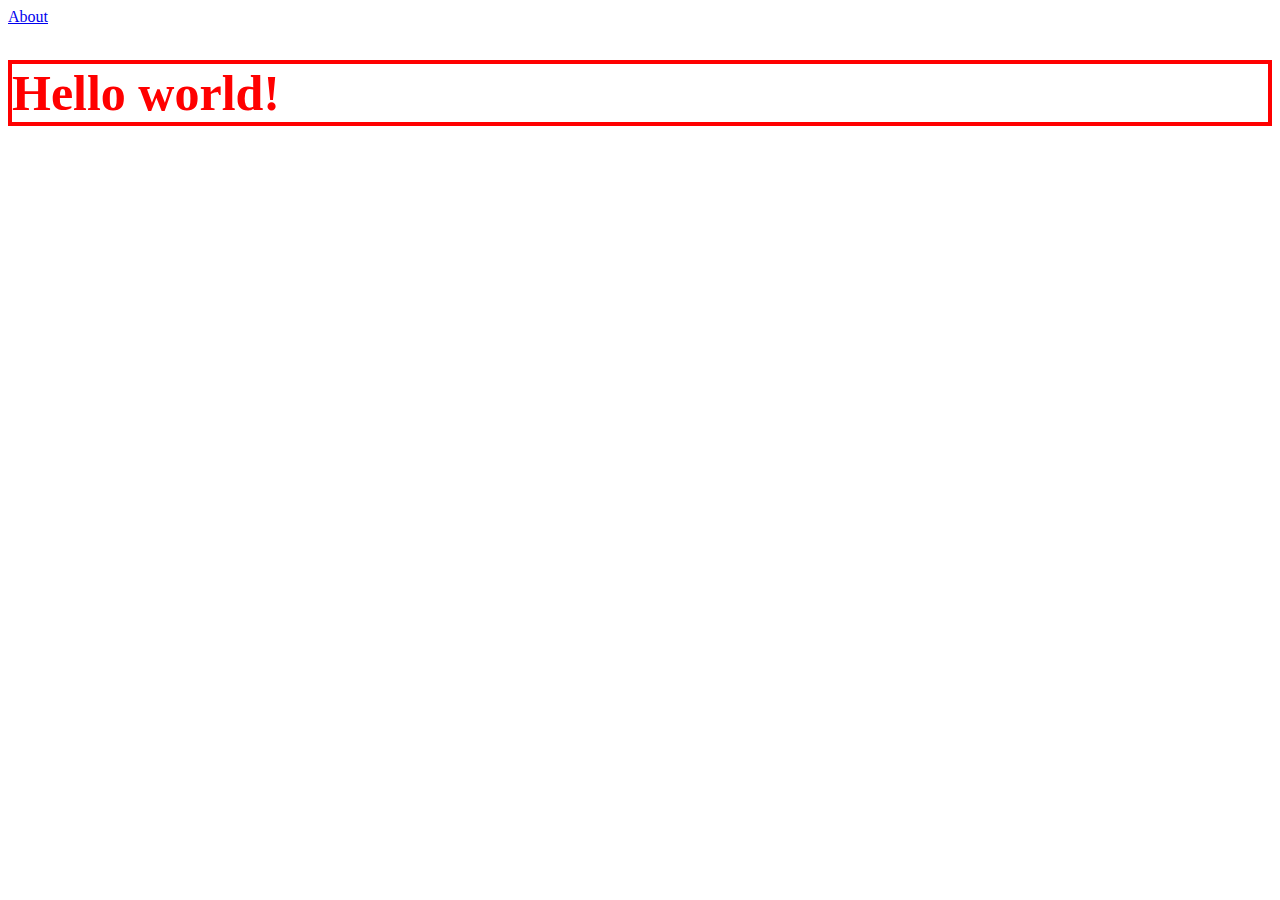
<file: 무작정 따라하기/index.html>
<!DOCTYPE html>
<html lang="ko">
<head>
  <meta charset="UTF-8">
  <meta http-equiv="X-UA-Compatible" content="IE=edge">
  <meta name="viewport" content="width=device-width, initial-scale=1.0">
  <title>Document</title>
  <link rel="stylesheet" href="./main.css">
  <script defer src="./main.js"></script>
</head>
<body>
  <a href="/about.html">
    About
  </a>
  <h1>Hello world!</h1>
</body>
</html>
</file>
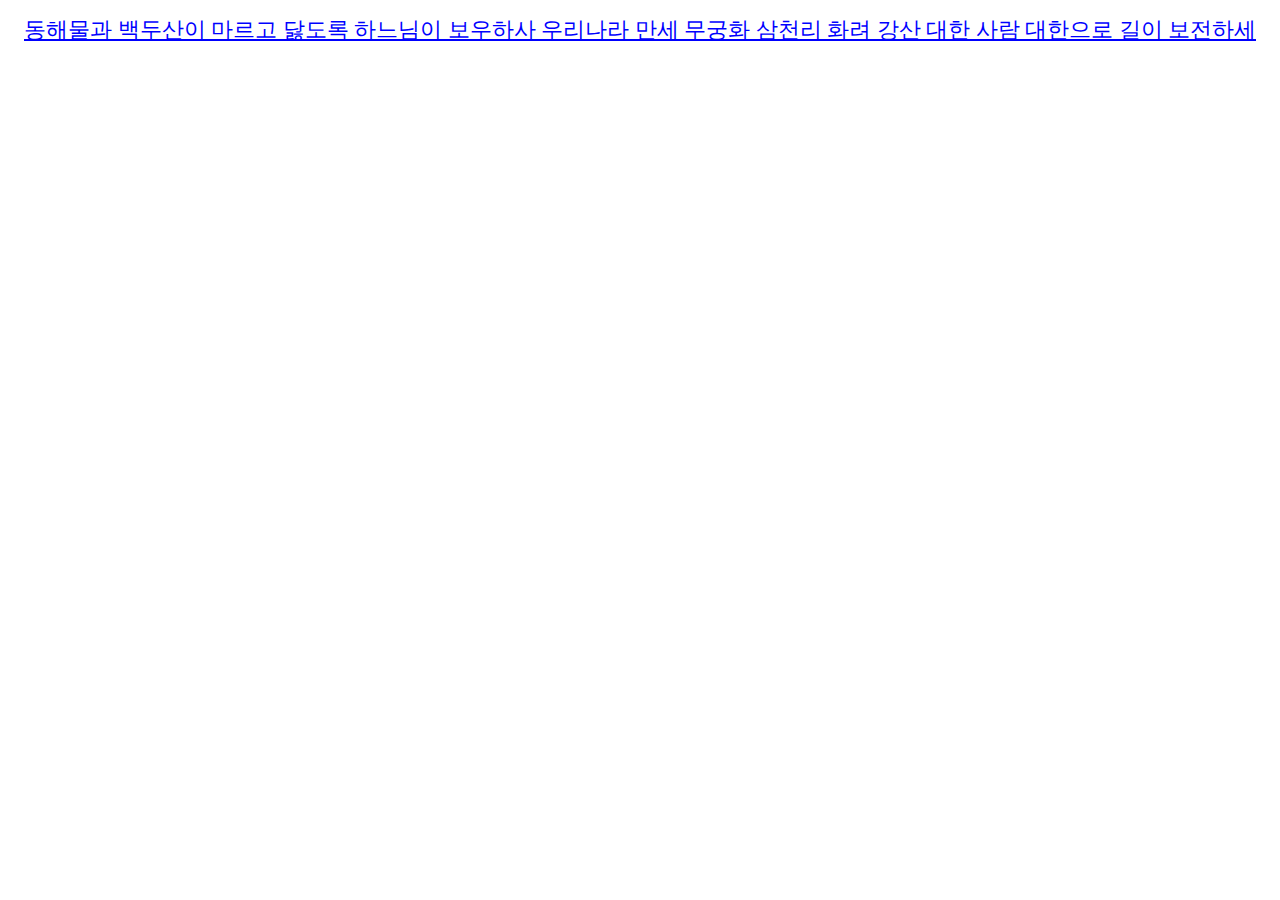
<file: css/글자의 모양 정하기/index.html>
<!DOCTYPE html>
<html lang="ko">
<head>
  <meta charset="UTF-8">
  <meta http-equiv="X-UA-Compatible" content="IE=edge">
  <meta name="viewport" content="width=device-width, initial-scale=1.0">
  <title>Document</title>
  <link rel="stylesheet" href="./main.css">
</head>
<body>
  <div class="contaniner">
    동해물과 백두산이 마르고 닳도록
하느님이 보우하사 우리나라 만세
무궁화 삼천리 화려 강산
대한 사람 대한으로 길이 보전하세
  </div>
</body>
</html>
</file>
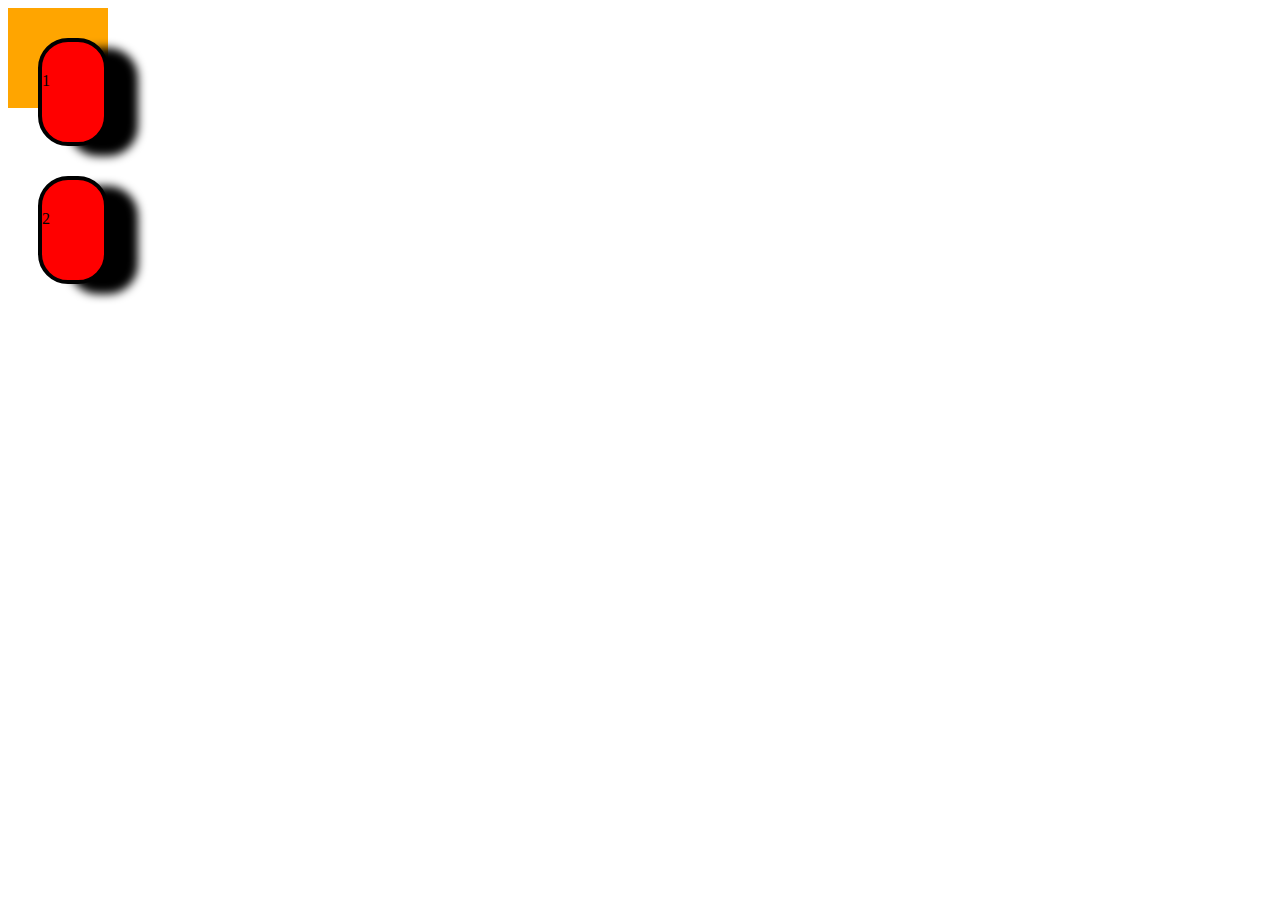
<file: css/상자 모양 정하기/index.html>
<!DOCTYPE html>
<html lang="ko">
<head>
  <meta charset="UTF-8">
  <meta http-equiv="X-UA-Compatible" content="IE=edge">
  <meta name="viewport" content="width=device-width, initial-scale=1.0">
  <title>Document</title>
  <link rel="stylesheet" href="./main.css">
</head>
<body>
  <div class="container">
    <div class="item">1</div>
    <div class="item">2</div>
  </div>
  
</body>
</html>
</file>
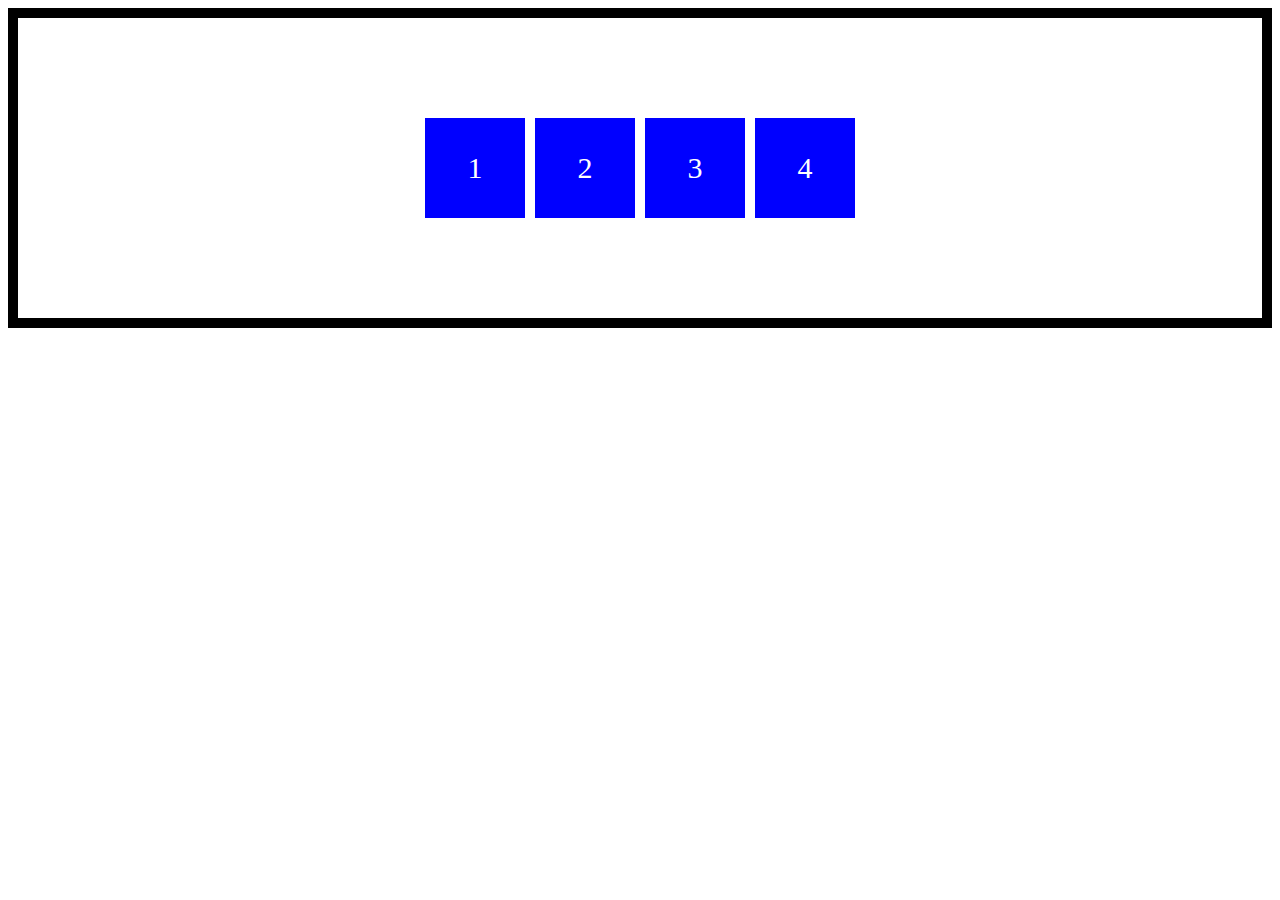
<file: css/상자를 옆으로 정렬하기/index.html>
<!DOCTYPE html>
<html lang="ko">

<head>
  <meta charset="UTF-8">
  <meta http-equiv="X-UA-Compatible" content="IE=edge">
  <meta name="viewport" content="width=device-width, initial-scale=1.0">
  <title>Document</title>
  <link rel="stylesheet" href="./main.css">
</head>

<body>
  <div class="contan">
    <div class="item">1</div>
    <div class="item">2</div>
    <div class="item">3</div>
    <div class="item">4</div>
  </div>
</body>

</html>
</file>
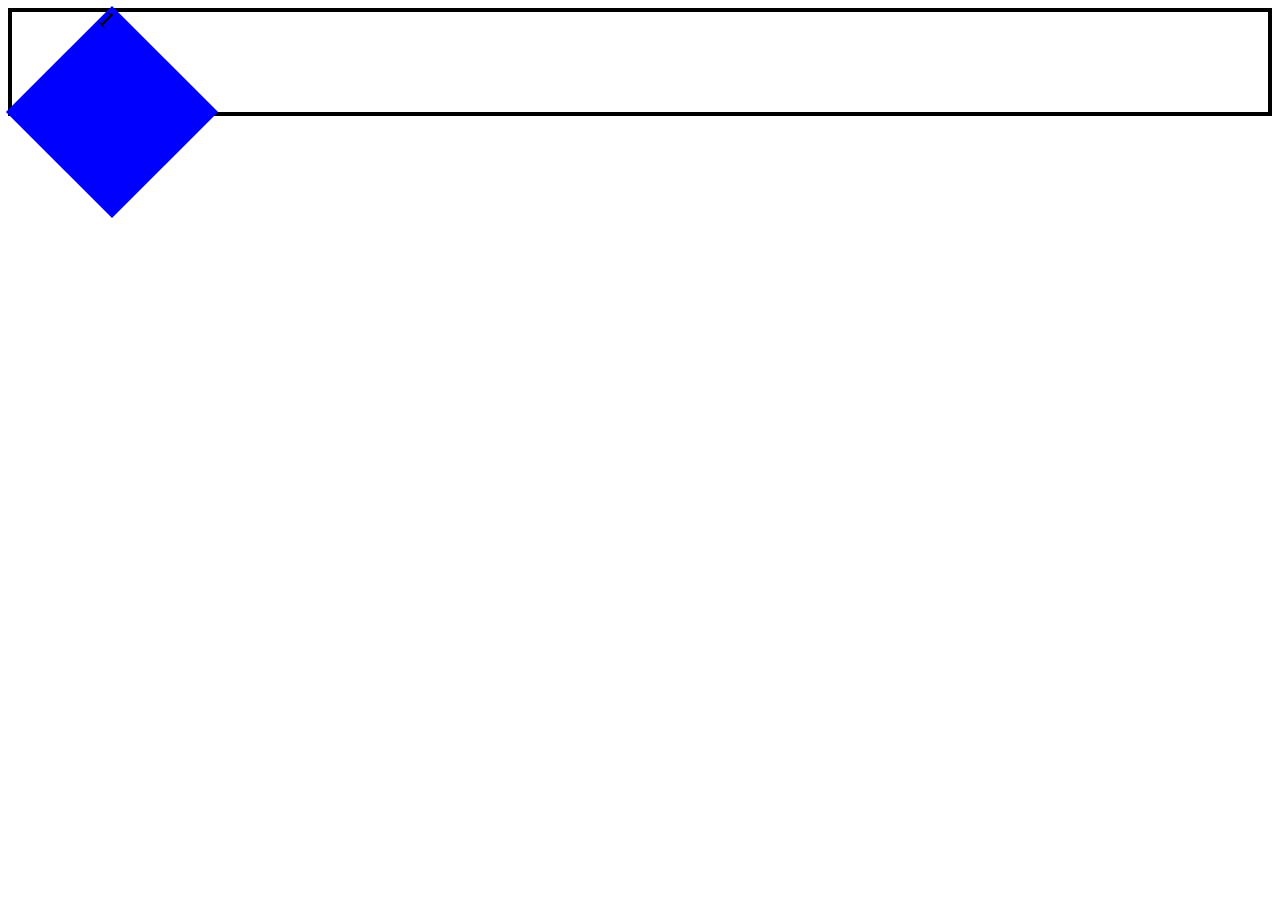
<file: css/상자의 모양의 변형/index.html>
<!DOCTYPE html>
<html lang="ko">
<head>
  <meta charset="UTF-8">
  <meta http-equiv="X-UA-Compatible" content="IE=edge">
  <meta name="viewport" content="width=device-width, initial-scale=1.0">
  <title>Document</title>
  <link rel="stylesheet" href="./main.css">
</head>
<body>
  <div class="contan">
    <div class="item">1</div>
  </div>
</body>
</html>
</file>
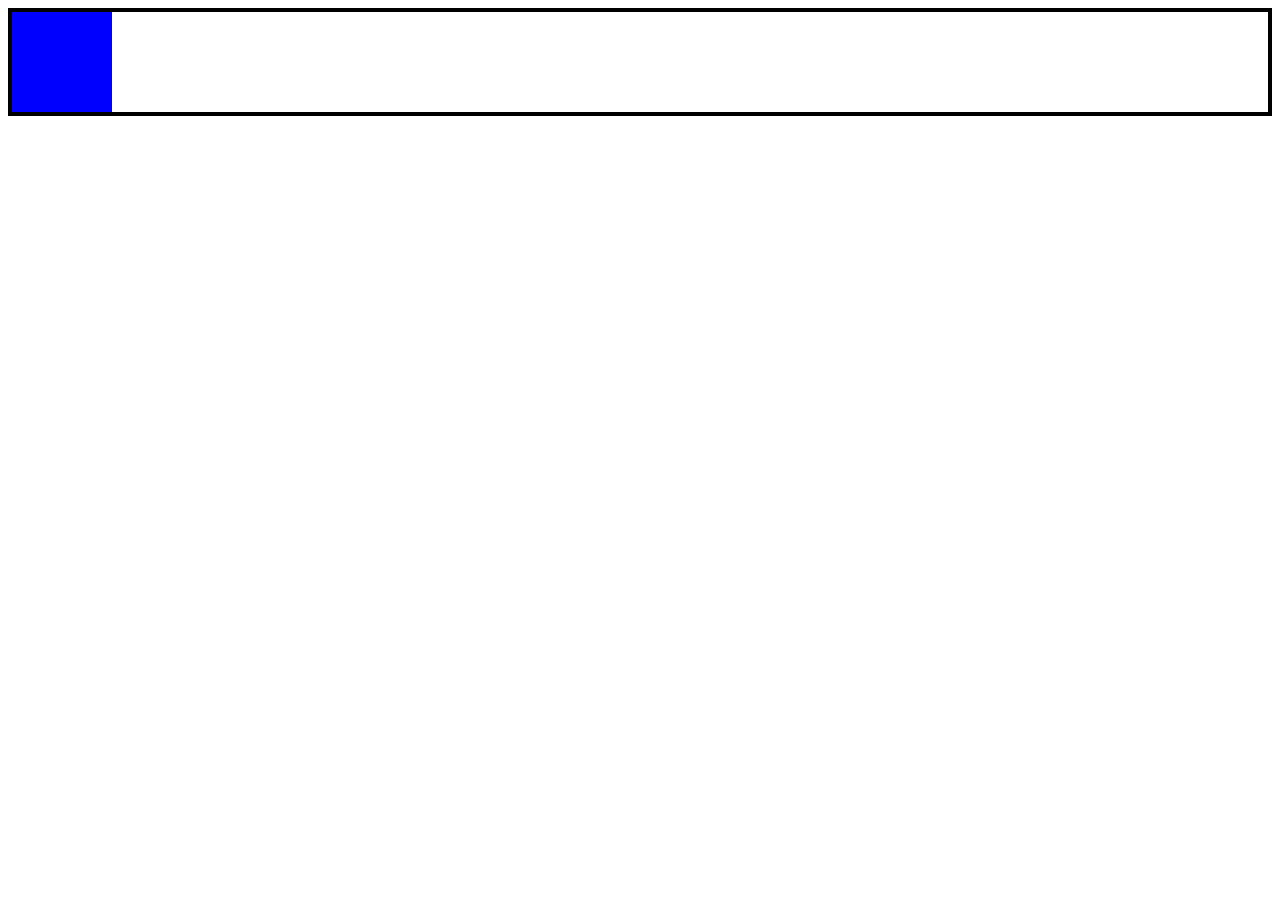
<file: css/애니메이션 추가하기/index.html>
<!DOCTYPE html>
<html lang="ko">
<head>
  <meta charset="UTF-8">
  <meta http-equiv="X-UA-Compatible" content="IE=edge">
  <meta name="viewport" content="width=device-width, initial-scale=1.0">
  <title>Document</title>
  <link rel="stylesheet" href="./main.css">
</head>
<body>
  <div class="contan">
    <div class="item"></div>
  </div>
</body>
</html>
</file>
<file: 무작정 따라하기/main.css>
h1{
  color: red;
  font-size: 50px;
  font-weight: 900;
  border:4px solid;
}
</file>
<file: css/글자의 모양 정하기/main.css>
.contaniner{
  color: blue;
  font-size: 22px;
  font-weight: 200;
  font-family: serif;
  line-height: 2;
  text-align: center;
  text-decoration: underline;
  word-break: keep-all;
}
</file>
<file: css/상자 모양 정하기/main.css>
.container{
  background-color: orange;
  height: 70px;
  padding-top: 30px;
  padding-left: 30px;
  width: 70px;
}
.item{
  background-color: red;
  height: 70px;
  max-width: 150px;
  margin-bottom: 30px;
  padding-top: 30px;
  border: 4px solid black;
  border-radius: 30px;
  box-shadow: 30px 10px 10px rgba(0,0,0,1);
}
</file>
<file: css/상자를 옆으로 정렬하기/main.css>
.contan{
  height:300px;
  border: 10px solid black;
  display: flex;
  justify-content: center;
  align-items: center;
  gap: 10px;
}
.item{
  width: 100px;
  height: 100px;
  background-color: blue;
  display: flex;
  justify-content: center;
  align-items: center;
  color: white;
  font-size: 30px;
  
  /* background-color: white; */
}
</file>
<file: css/상자의 모양의 변형/main.css>
.contan {
  height: 100px;
  border: 4px solid black;

}

.contan .item {
  width: 100px;
  height: 100px;
  background-color: blue;
  transform: translateX(50px) 
  translateY(50px) 
  rotate(45deg) 
  scale(1.5);
}
</file>
<file: css/애니메이션 추가하기/main.css>
.contan{
  height: 100px;
  border: 4px solid black;
}
.contan .item{
  width: 100px;
  height: 100px;
  background-color: blue;
  transition: 1s;
}
.contan .item:hover{
  transform: rotate(45deg) ;
  background-color: orange;
  border-radius: 50%;
}
</file>
